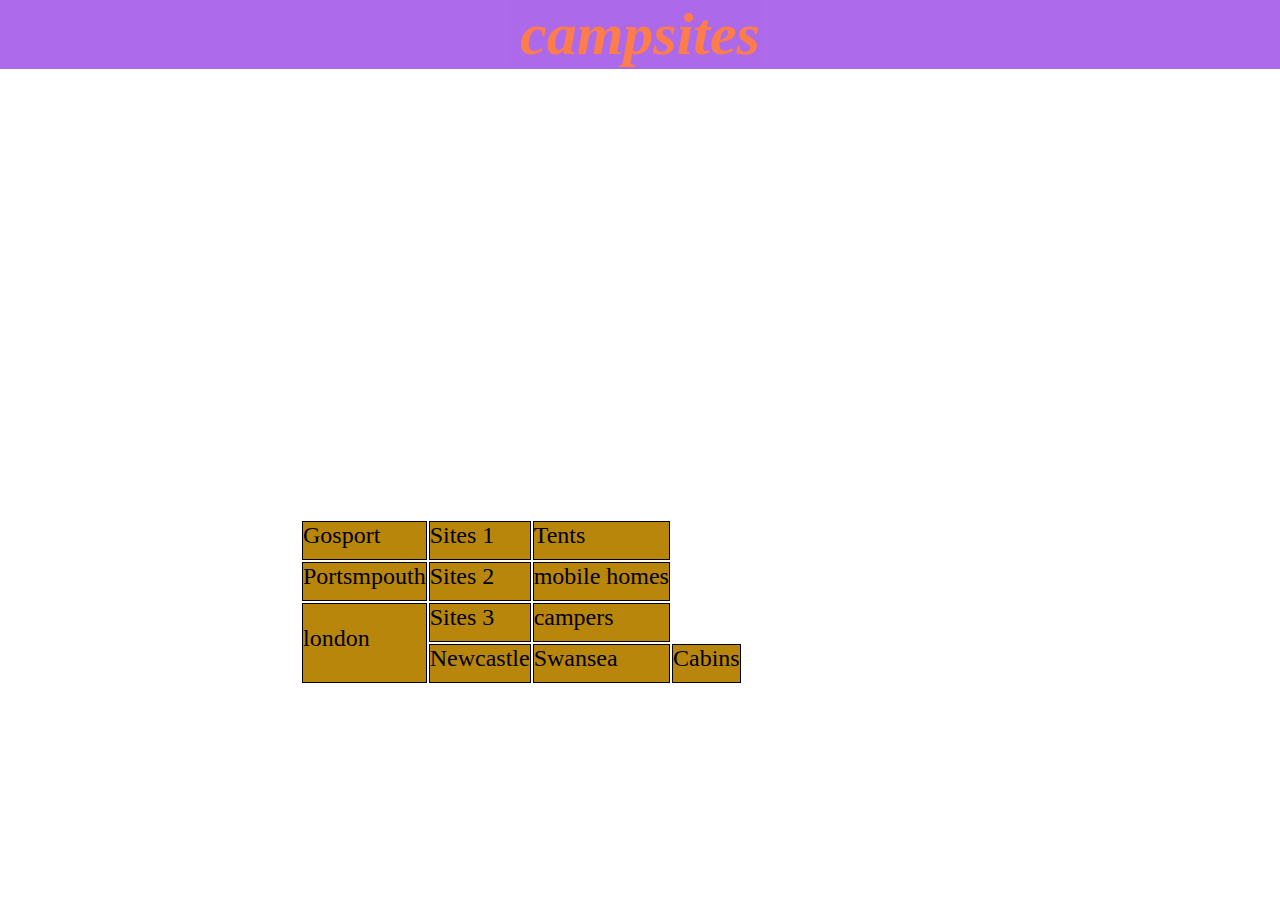
<file: campsites.html>
<!DOCTYPE html>
<html>

<head>
    <meta charset="UTF-8">
    <meta name="viewport" content="width=device-width" , initial-scale=1.0>

    <link rel="stylesheet" type="text/css" href="campsite.css">
    <link href="https://fonts.googleapis.com/css?family=Lato:100,300,300i,400" rel="stylesheet">
    <style></style>


</head>

<body>
    <h1>campsites</h1>
    <table>
        <tr>
            <td>Gosport</td>
            <td>Sites 1</td>
            <td style="padding: right: 30px">Tents</td>
        </tr>
        <tr>
            <td>Portsmpouth</td>
            <td>Sites 2</td>
            <td style="margin-right: 30px">mobile homes</td>
        </tr>
        <tr>
            <td rowspan="2">london</td>
            <td>Sites 3</td>
            <td style="margin-right: 30px">campers</td>
        </tr>
        <tr>
            <td>Newcastle</td>
            <td>Swansea</td>
            <td>Cabins</td>
        </tr>
    </table>



</body>

</html>
</file>
<file: campsite.css>
* {
    margin: 0px;
    padding: 0px;
}

body {
    font-size: 24px;
    color: black;
}

h1 {
    color: orangered;
    text-align: center;
    font-size: 60px;
    font-style: italic;
    opacity: .7;
    background-color: blueviolet;
}

table td {
    border: 1px solid black;
    background-color: darkgoldenrod;
    padding-bottom: 10px;
    margin: 10px;
}

table {
    position: relative;
    left: 300px;
    top: 450px;

}
</file>
